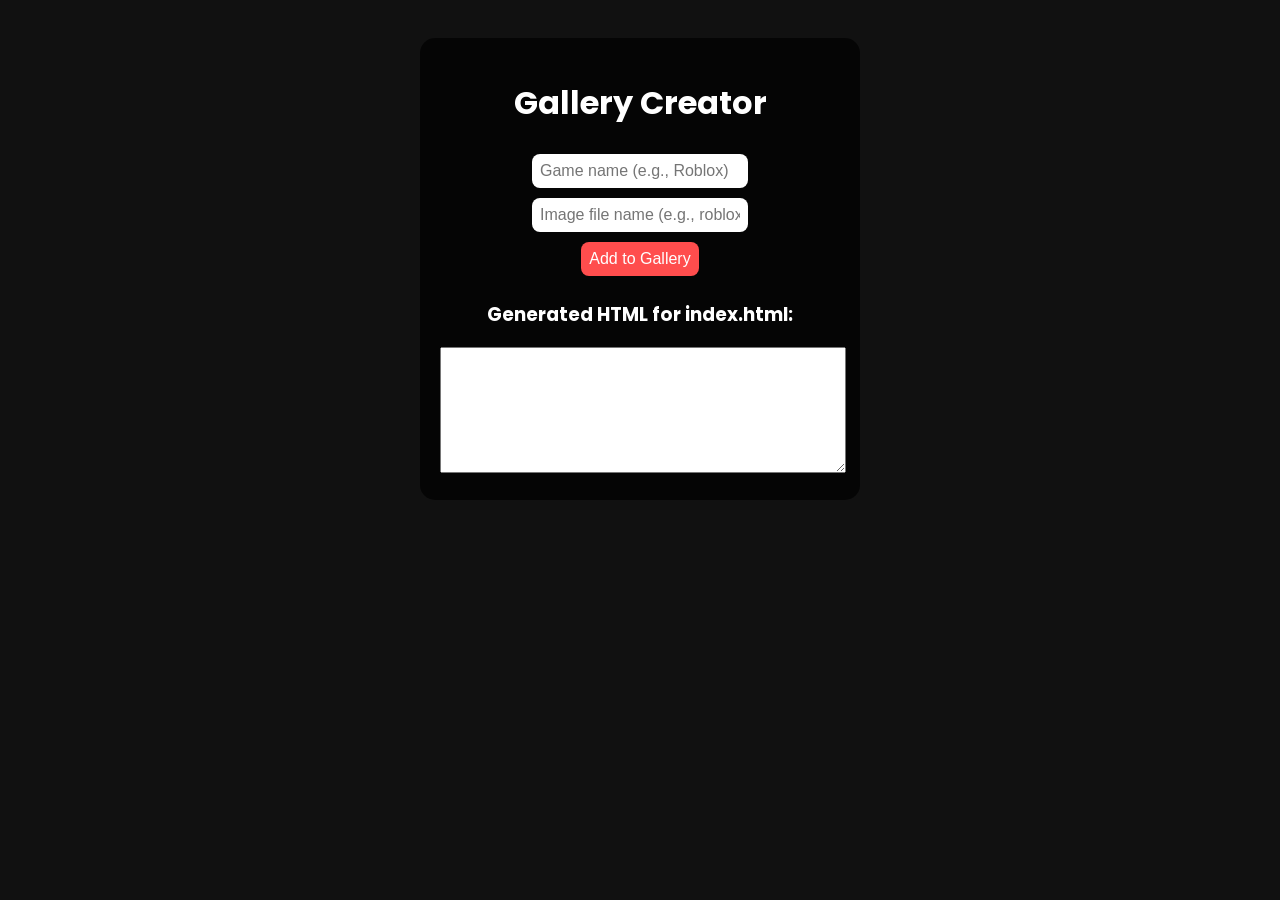
<file: galleycreator.html>
<!DOCTYPE html>
<html lang="en">
<head>
<meta charset="UTF-8">
<title>Gallery Creator</title>
<link href="https://fonts.googleapis.com/css2?family=Poppins:wght@400;700&display=swap" rel="stylesheet">
<style>
body {
  font-family: 'Poppins', sans-serif;
  background: #111;
  color: #fff;
  display: flex;
  flex-direction: column;
  align-items: center;
  padding: 30px;
}

.container {
  background: rgba(0,0,0,0.7);
  padding: 20px;
  border-radius: 15px;
  width: 400px;
  text-align: center;
}

input, button {
  padding: 8px;
  margin: 5px;
  border-radius: 8px;
  border: none;
  font-size: 1em;
}

button {
  cursor: pointer;
  background: #ff4d4d;
  color: #fff;
  transition: 0.3s;
}

button:hover {
  background: #ff1a1a;
}

#galleryList {
  margin-top: 15px;
  text-align: left;
}

#galleryList div {
  display: flex;
  justify-content: space-between;
  align-items: center;
  background: rgba(255,255,255,0.1);
  margin: 5px 0;
  padding: 5px 10px;
  border-radius: 8px;
}
</style>
</head>
<body>
<div class="container">
  <h1>Gallery Creator</h1>
  
  <input type="text" id="gameName" placeholder="Game name (e.g., Roblox)">
  <input type="text" id="imgFile" placeholder="Image file name (e.g., roblox.jpg)">
  <br>
  <button id="addBtn">Add to Gallery</button>
  
  <div id="galleryList"></div>
  
  <h3>Generated HTML for index.html:</h3>
  <textarea id="generatedHTML" rows="8" style="width:100%;"></textarea>
</div>

<script>
const galleryList = document.getElementById("galleryList");
const generatedHTML = document.getElementById("generatedHTML");
let galleryItems = [];

function renderList(){
  galleryList.innerHTML = "";
  galleryItems.forEach((item,index)=>{
    const div = document.createElement("div");
    div.textContent = `${item.name} - ${item.img}`;
    const removeBtn = document.createElement("button");
    removeBtn.textContent = "Remove";
    removeBtn.onclick = ()=> {
      galleryItems.splice(index,1);
      renderList();
      updateHTML();
    };
    div.appendChild(removeBtn);
    galleryList.appendChild(div);
  });
}

function updateHTML(){
  let html = "";
  galleryItems.forEach(item=>{
    html += `<img src="${item.img}" data-game="${item.name}" alt="${item.name}">\n`;
  });
  generatedHTML.value = html.trim();
}

document.getElementById("addBtn").addEventListener("click", ()=>{
  const name = document.getElementById("gameName").value.trim();
  const img = document.getElementById("imgFile").value.trim();
  if(name && img){
    galleryItems.push({name,img});
    renderList();
    updateHTML();
    document.getElementById("gameName").value="";
    document.getElementById("imgFile").value="";
  }
});
</script>
</body>
</html>
</file>
